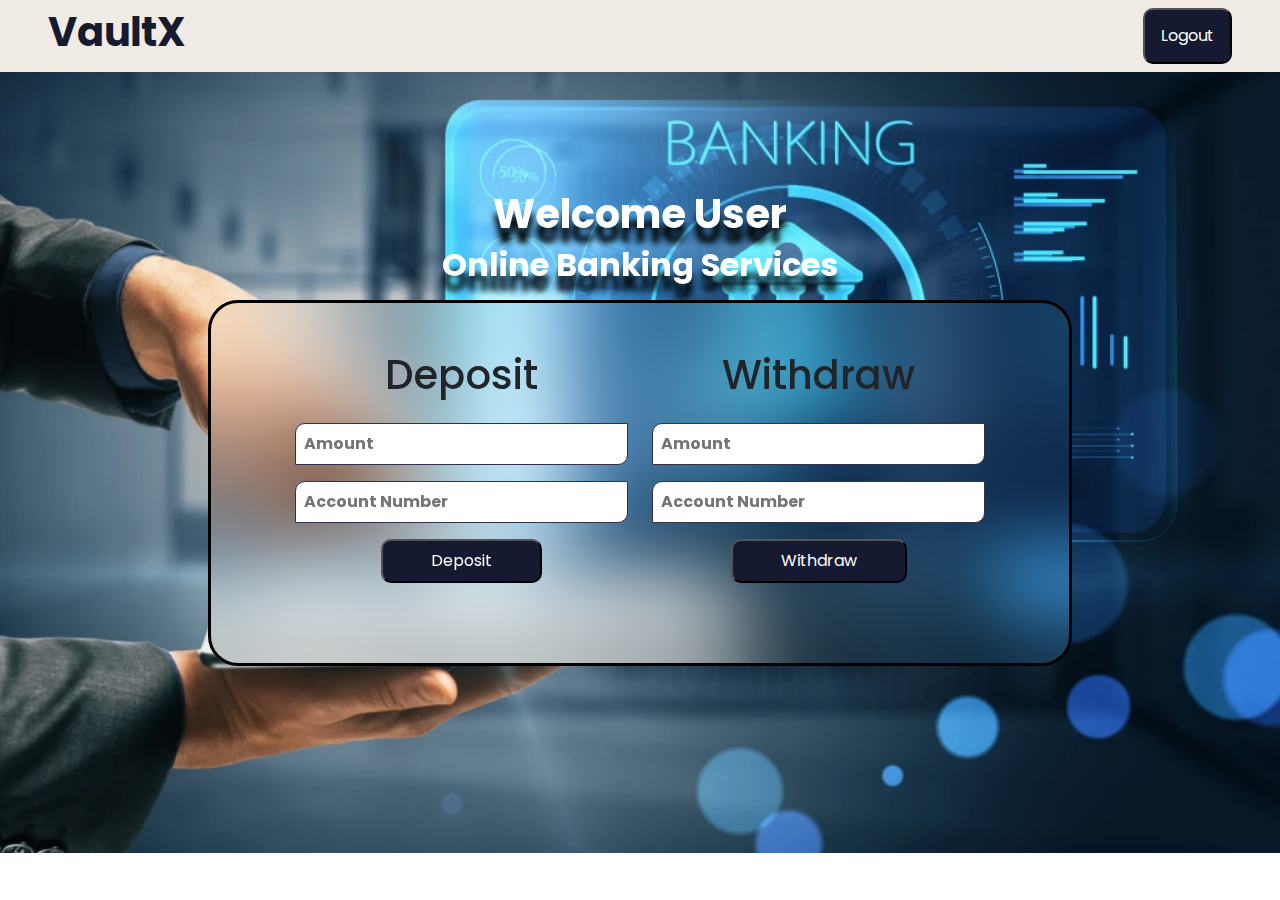
<file: home.html>
<!DOCTYPE html>
<html lang="en">

<head>
    <meta charset="UTF-8">
    <meta name="viewport" content="width=device-width, initial-scale=1.0">
    <title>BANK</title>
    <!-- Bootstrap -->
    <link href="https://cdn.jsdelivr.net/npm/bootstrap@5.3.3/dist/css/bootstrap.min.css" rel="stylesheet"
        integrity="sha384-QWTKZyjpPEjISv5WaRU9OFeRpok6YctnYmDr5pNlyT2bRjXh0JMhjY6hW+ALEwIH" crossorigin="anonymous">
        <style>
            #balance{
                color: red;
            }
            input{
                border-top-left-radius: 10px;
                border-bottom-right-radius: 10px;
            }
            button{
                border-radius: 10px;
            }
            .row{
                backdrop-filter: blur(40px);
                border-radius: 30px;
                border: 3px solid black;
            }
            body{
                background-image: url('./images/bg.png');
                background-repeat: no-repeat;
                background-size: cover;
            }
            .container{
                height: 80vh;
                display: flex;
                align-items: center;
                justify-content: center;
                flex-direction: column;
            }
            .fw-bolder{
                filter: drop-shadow(0px 15px 3px #000);
                color: white;
            

            }
        </style>
        <link rel="stylesheet" href="style.css">
</head>

<body>
    <nav class="px-5 py-2 d-flex justify-content-between">
        <h1 class="fw-bold">VaultX</h1>
        <button class="px-3 py-0" onclick="logout()">Logout</button>
    </nav>
    <div class="container ">
        <h1 class="fw-bolder" >Welcome User</h1>
        <h2 class="fw-bolder">Online Banking Services        </h2>
        <div class="row m-2 d-flex align-items-center justify-content-center">
            <div class="col-5 d-flex flex-column p-5 gap-3 align-items-center">
                <h1>Deposit</h1>
                <input class="p-2" type="text" id="amount" placeholder="Amount">
                <input type="text" class="p-2" id="accno" placeholder="Account Number">
                <button class="px-5 py-2" onclick="deposit()">Deposit</button>
                <p id="balance"></p>

            </div>
            <div class="col-5 d-flex flex-column p-5 gap-3 align-items-center">
                <h1>Withdraw</h1>
                <input class="p-2" type="text" id="amount1" placeholder="Amount">
                <input class="p-2" type="text" id="accno1" placeholder="Account Number">
                <button class="px-5 py-2" onclick="withdraw()">Withdraw</button>
                <p id="balance2" class="fw-bold text-dark"></p>

            </div>
        </div>
    </div>
    <script src="https://cdn.jsdelivr.net/npm/bootstrap@5.3.3/dist/js/bootstrap.bundle.min.js"
        integrity="sha384-YvpcrYf0tY3lHB60NNkmXc5s9fDVZLESaAA55NDzOxhy9GkcIdslK1eN7N6jIeHz"
        crossorigin="anonymous"></script>
 
    
        <script src="./script.js"></script>
</body>

</html>
</file>
<file: style.css>
@import url('https://fonts.googleapis.com/css2?family=Poppins:ital,wght@0,100;0,200;0,300;0,400;0,500;0,600;0,700;0,800;0,900;1,100;1,200;1,300;1,400;1,500;1,600;1,700;1,800;1,900&display=swap');

*{
    margin: 0;
    padding: 0;
    box-sizing: border-box;
    font-family: "Poppins", system-ui;

}

:root{
--dark-blue:#161A30;
--light-blue:#31304D;
--dark-grey:#B6BBC4;
--light-grey:#F0ECE5;

--beaver: #998D7Dff;
--gray: #767779ff;
--platinum: #D9DEE5ff;
--eerie-black: #212424ff;
--beige: #E1E0C1ff;
--outer-space: #474E55ff;
--seasalt: #F5F8F7ff;
--battleship-gray: #848480ff;
--silver: #A8A4A1ff;
}

/* =================LOGIN================== */
section{
    background: radial-gradient(#fff ,var(--light-blue) 100%);
    height: 89vh;
}
nav{
    background-color: var(--light-grey);
    color: var(--dark-blue);
}
input{
    border: 1px solid var(--light-blue);
    color: var(--dark-blue);
    font-weight: bolder;
}
input:focus{
    background-color: var(--light-grey);
}
button{
    color: white;
    background: var(--dark-blue);
}
.card{
    border-top-left-radius: 250px;
    border-radius: 80px;
}
.card a{
    /* color: var(--dark-grey); */
    color: rgb(8, 9, 27);
    text-decoration: none;
}
</file>
